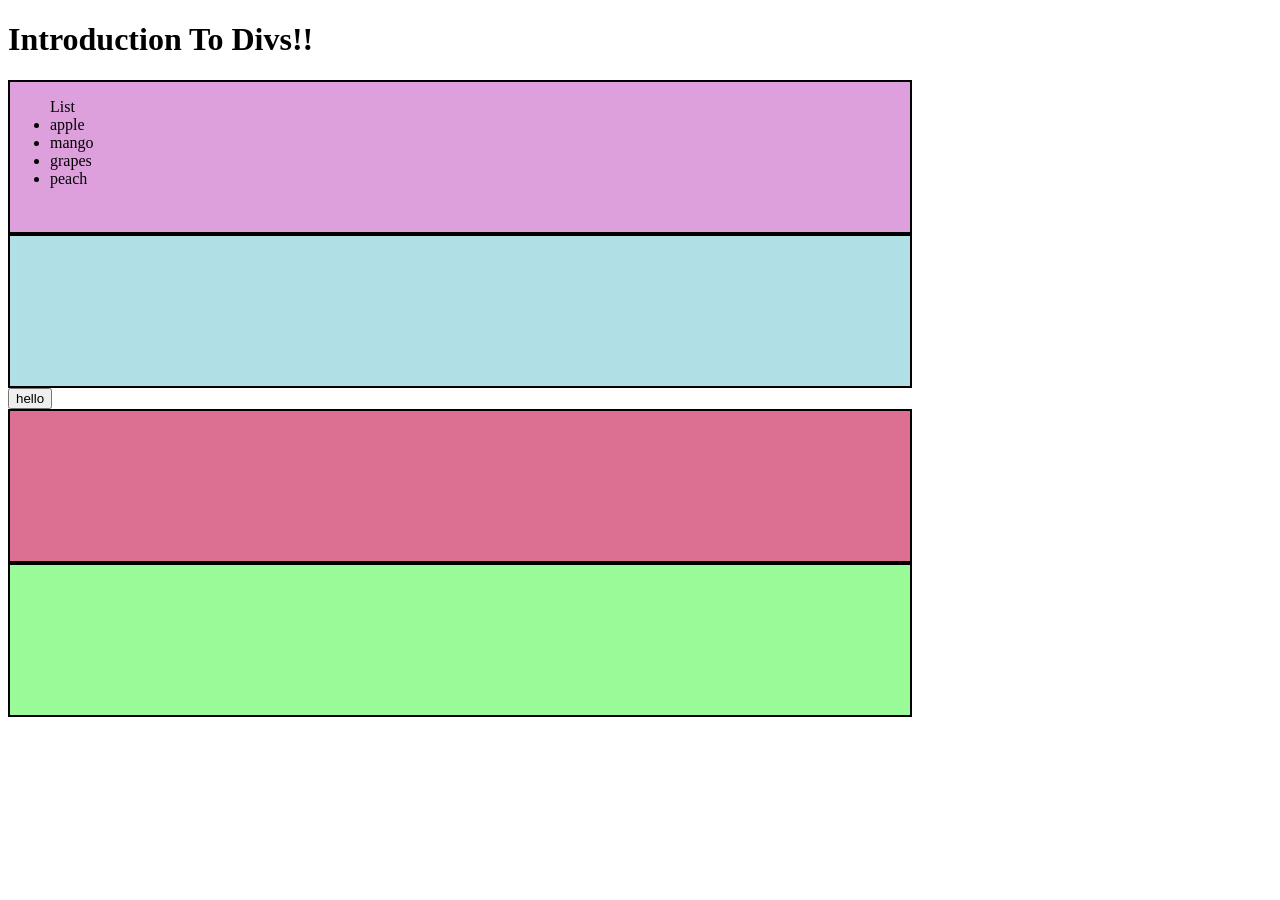
<file: DOM-3/index.html>
<!DOCTYPE html>
<html lang="en">
<head>
    <meta charset="UTF-8">
    <meta name="viewport" content="width=device-width, initial-scale=1.0">
    <title>Document</title>
    <link rel="stylesheet" href="style.css">
</head>
<body>
    <div class="mediv">
        <ul>List
            <li>apple</li>
            <li>mango</li>
            <li>grapes</li>
            <li>peach</li>
        </ul>

    </div>

    <div class="mediv1">

    </div>

    <div class="mediv2">

    </div>

    <div class="mediv3">

    </div>
    <p>
        haha
    </p>


<script src="script.js"></script>
</body>
</html>
</file>
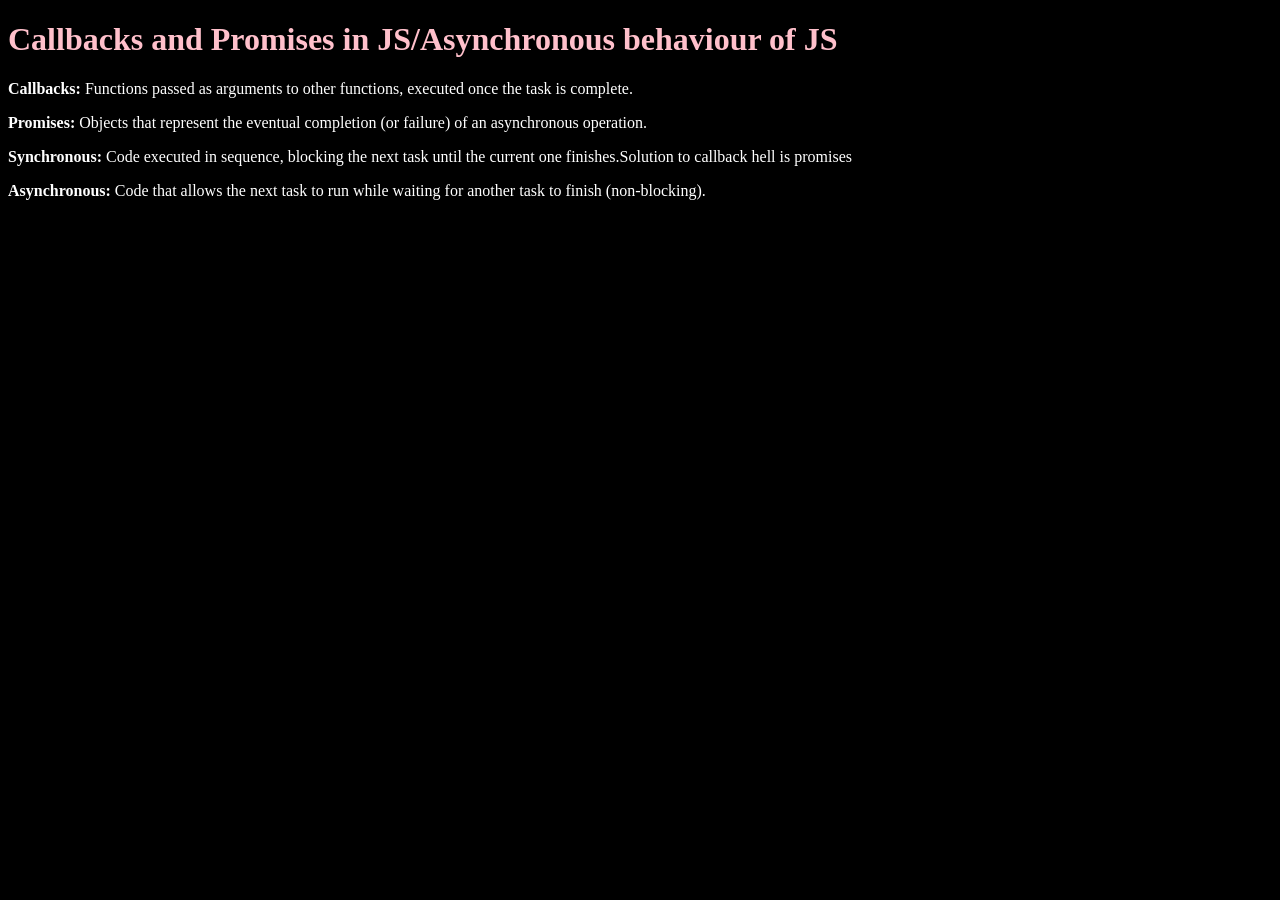
<file: JS-10-callbacks&promis/index.html>
<!DOCTYPE html>
<html lang="en">
<head>
    <meta charset="UTF-8">
    <meta name="viewport" content="width=device-width, initial-scale=1.0">
    <title>Callbacks and Promises in JS</title>
    <link rel="stylesheet" href="style.css">
</head>
<body>
    <h1>Callbacks and Promises in JS/Asynchronous behaviour of JS</h1>


    <p><strong>Callbacks:</strong> Functions passed as arguments to other functions, executed once the task is complete.</p>

    <p><strong>Promises:</strong> Objects that represent the eventual completion (or failure) of an asynchronous operation.</p>

    <p><strong>Synchronous:</strong> Code executed in sequence, blocking the next task until the current one finishes.Solution to callback hell is promises</p>

    <p><strong>Asynchronous:</strong> Code that allows the next task to run while waiting for another task to finish (non-blocking).</p>

    <script src="script.js"></script>
</body>
</html>
</file>
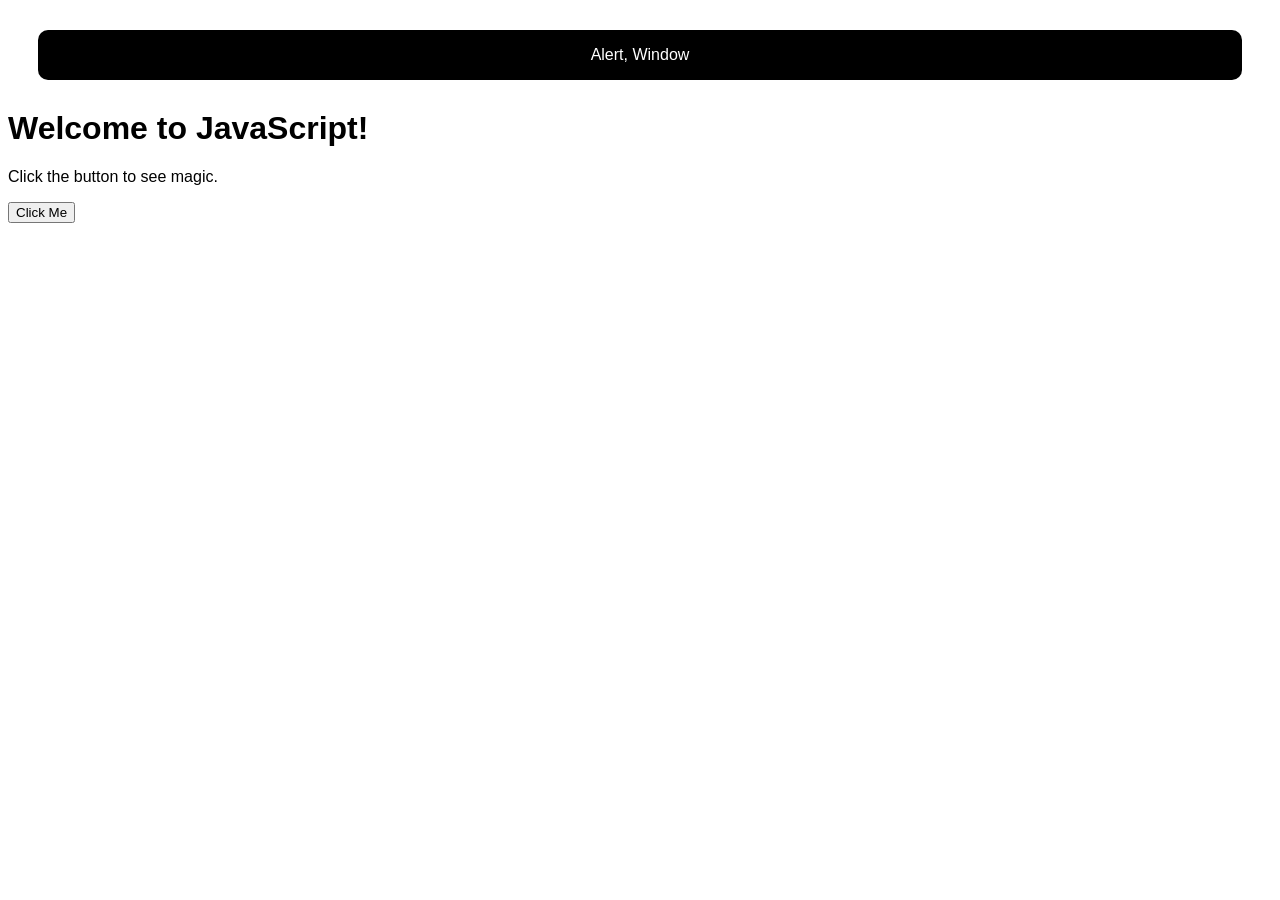
<file: JS1-intro/index.html>
<!DOCTYPE html>
<html lang="en">
  <head>
    <meta charset="UTF-8" />
    <meta name="viewport" content="width=device-width, initial-scale=1.0" />
    <title>Java Script Intro</title>
    <script src="script.js"></script>

    <style>
      * {
        font-family: "Poppins", "", Arial, sans-serif;
      }

      .alert1 {
        display: flex;
        justify-content: center;
        align-items: center;
        color: white;
        background-color:black;
        height: 50px;
        width: auto;
        margin: 30px;
        border-radius: 10px;
      }
    </style>
  </head>
  <body>
    <div class="alert1">Alert, Window</div>

    <!-- code below is written just to feel what js is -->
    <h1>Welcome to JavaScript!</h1>
    <p id="message">Click the button to see magic.</p>
    <button onclick="showMessage()">Click Me</button>

  </body>
</html>
</file>
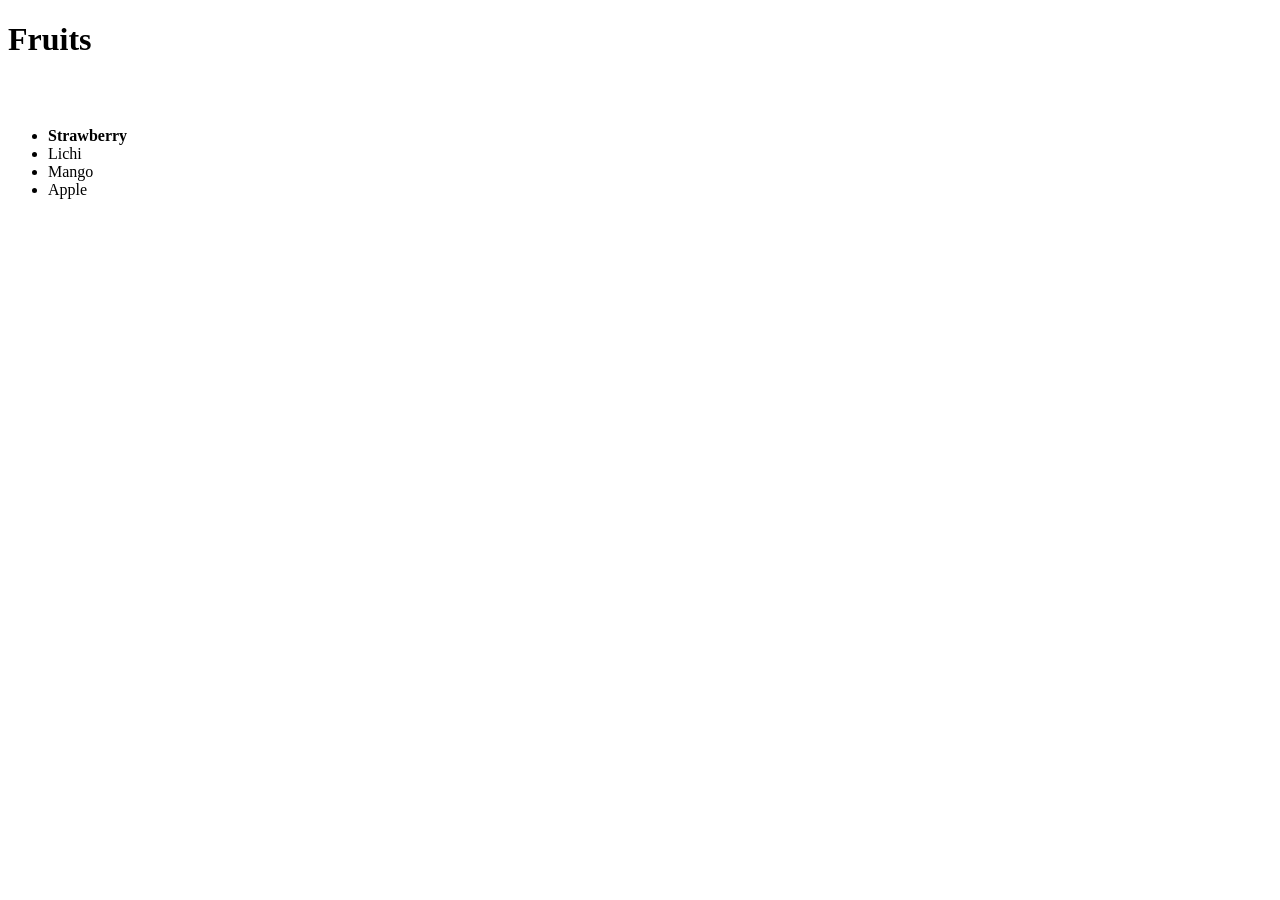
<file: DOM-1/index2.html>
<!DOCTYPE html>
<html lang="en">
<head>
    <meta charset="UTF-8">
    <meta name="viewport" content="width=device-width, initial-scale=1.0">
    <title>Document</title>
</head>
<body>
    <div>
        <h1>Fruits</h1>
        <h2 style="visibility:hidden;">Vanshika's Fruits shop!!</h2>
        <ul>
            <li> <b>Strawberry</b></li>
            <li>Lichi</li>
            <li>Mango</li>
            <li>Apple</li>
        </ul>
    </div>
    <script src="script2.js"></script>
</body>
</html>
</file>
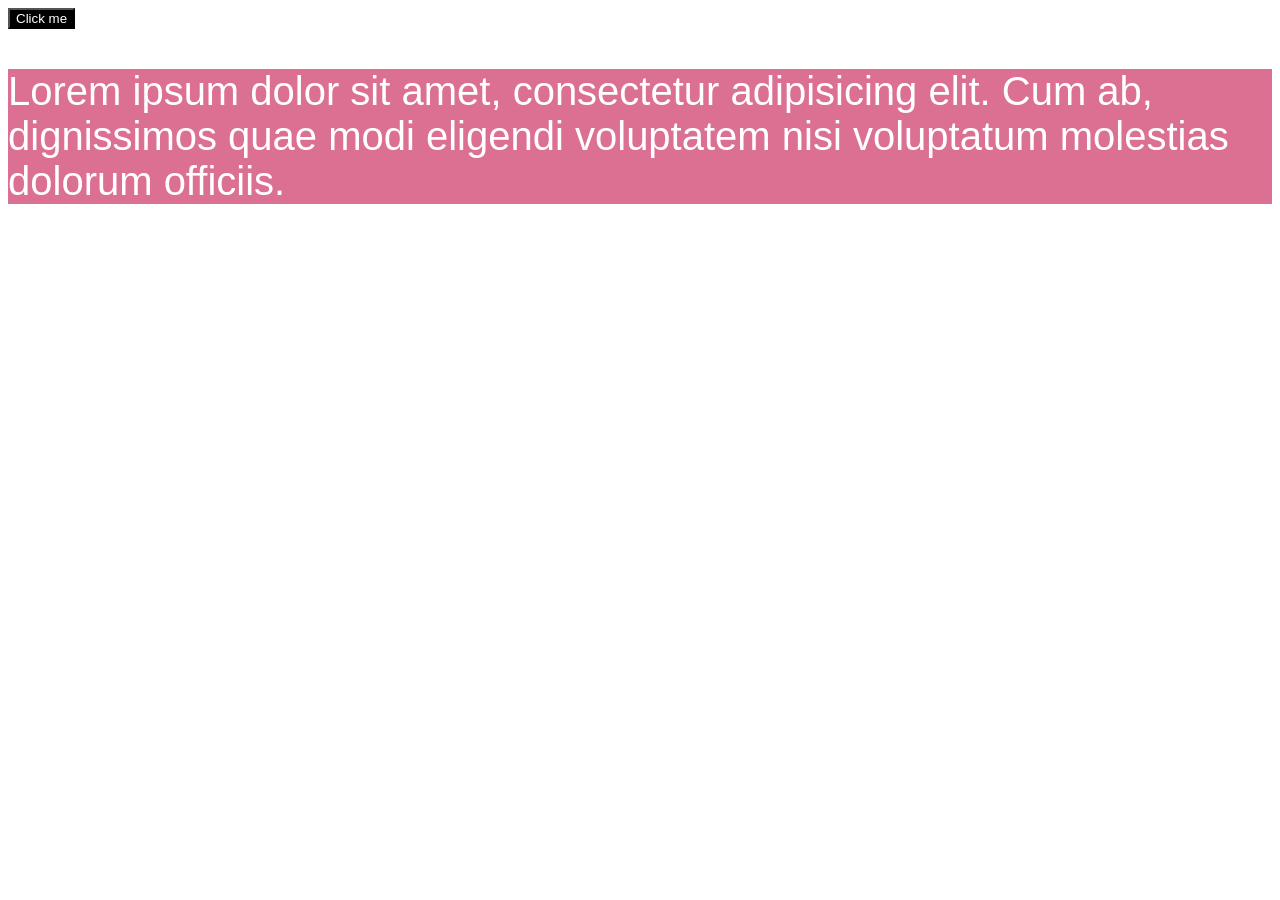
<file: DOM-4/index1.html>
<!DOCTYPE html>
<html lang="en">
<head>
    <meta charset="UTF-8">
    <meta name="viewport" content="width=device-width, initial-scale=1.0">
    <title>Practice problem</title>
    <link rel="stylesheet" href="style1.css">
</head>
<body>
    <script src="script1.js"></script>
    <p class="content">
        Lorem ipsum dolor sit amet, consectetur adipisicing elit. Cum ab, dignissimos quae modi eligendi voluptatem nisi voluptatum molestias dolorum officiis.
    </p>
</body>
</html>
</file>
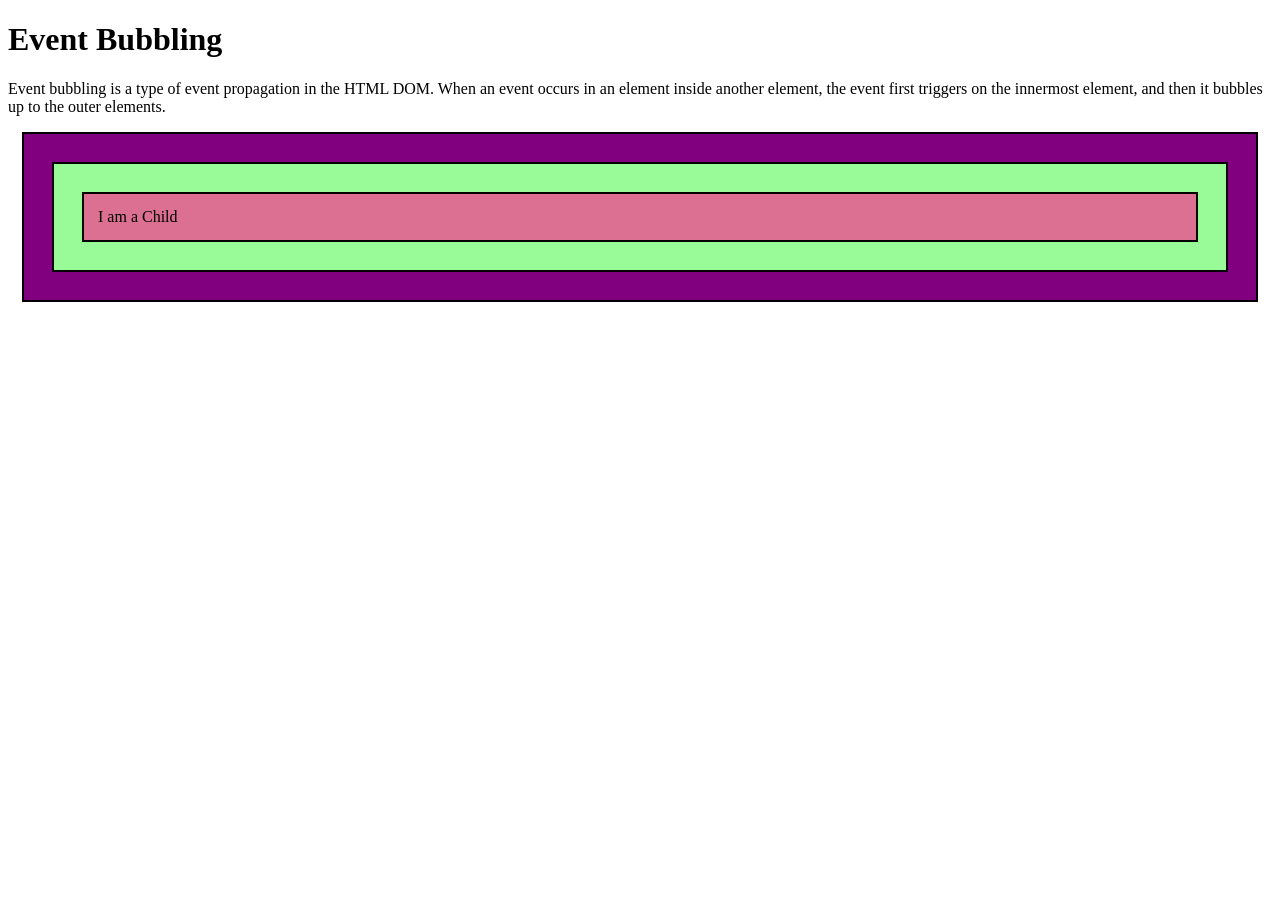
<file: JS9-Events/event-bubbling.html>
<!DOCTYPE html>
<html lang="en">
  <head>
    <meta charset="UTF-8" />
    <meta name="viewport" content="width=device-width, initial-scale=1.0" />
    <title>Event Bubbling</title>
    <style>
      .child {
        background-color: palevioletred;
        border: 2px solid black;
        padding: 14px;
        margin: 14px;
        cursor: pointer;
      }
      .child-container {
        background-color: palegreen;
        border: 2px solid black;
        padding: 14px;
        margin: 14px;
        cursor: pointer;
      }
      .container {
        background-color: purple;
        border: 2px solid black;
        padding: 14px;
        margin: 14px;
        cursor: pointer;
      }
    </style>
  </head>
  <body>
    <h1>Event Bubbling</h1>
    <p>
      Event bubbling is a type of event propagation in the HTML DOM. When an
      event occurs in an element inside another element, the event first
      triggers on the innermost element, and then it bubbles up to the outer
      elements.
    </p>

    <div class="container">
      <section class="child-container">
        <div class="child">I am a Child</div>
      </section>
    </div>

    <script>
      document.querySelector(".child").addEventListener("contextmenu", (e) => {
        e.stopPropagation();
        alert("Child was Clicked");
      });

      //   In JavaScript, the e.stopPropagation() method is used to stop the propagation of an event in the DOM, meaning it prevents the event from continuing to propagate (or "bubble") up or down the DOM tree.

      // It is particularly useful when you:

      // Want to stop the event from triggering additional event handlers on parent elements.
      // Want to prevent unwanted side effects (e.g., multiple clicks triggering different actions).

      document
        .querySelector(".child-container")
        .addEventListener("contextmenu", (e) => {
          e.stopPropagation();
          alert("Child-container was Clicked");
        });

      document
        .querySelector(".container")
        .addEventListener("contextmenu", (e) => {
          e.stopPropagation();
          alert("Container was Clicked");
        });

      let a = setInterval(() => {
        document.querySelector(".child-container").style.background = "orange";
      }, 2000);
      console.log(a);

      // This function is using setInterval to repeatedly execute a block of code at a specified time interval.

      // clear interval is used to cancel set interval

      let b = setTimeout(() => {
        document.querySelector(".child-container").style.background = "orange";
      }, 2000);
      console.log(b);

      // In JavaScript, the setTimeout() function is used to execute a piece of code or call a function after a specified delay, in milliseconds. It's commonly used for introducing delays or timing events.

      // For setTimeout(), you can cancel or clear the timeout using the clearTimeout() function.
    </script>
  </body>
</html>
</file>
<file: DOM-3/style.css>
.mediv{
    height: 150px;
    width: 900px;
    background-color:plum;
    border:2px solid black;
}

.mediv1{
    height: 150px;
    width: 900px;
    background-color:powderblue;
    border:2px solid black;
}
.mediv2{
    height: 150px;
    width: 900px;
    background-color:palevioletred;
    border:2px solid black;
}
.mediv3{
    height: 150px;
    width: 900px;
    background-color:palegreen;
    border:2px solid black;
}
</file>
<file: JS-10-callbacks&promis/style.css>
body{
    background-color: black;
}
h1{
    color: pink;
}
p{
    color: white;
}
</file>
<file: DOM-4/style1.css>
.content{
    background-color: palevioletred;
    color: white;
    font-family:'Lucida Sans', 'Lucida Sans Regular', 'Lucida Grande', 'Lucida Sans Unicode', Geneva, Verdana, sans-serif;
    font-size: 40px;
}

.newClass{
    background-color: pink;
    color: black;
    font-size: 50px;
    font-style: italic;
}
</file>
